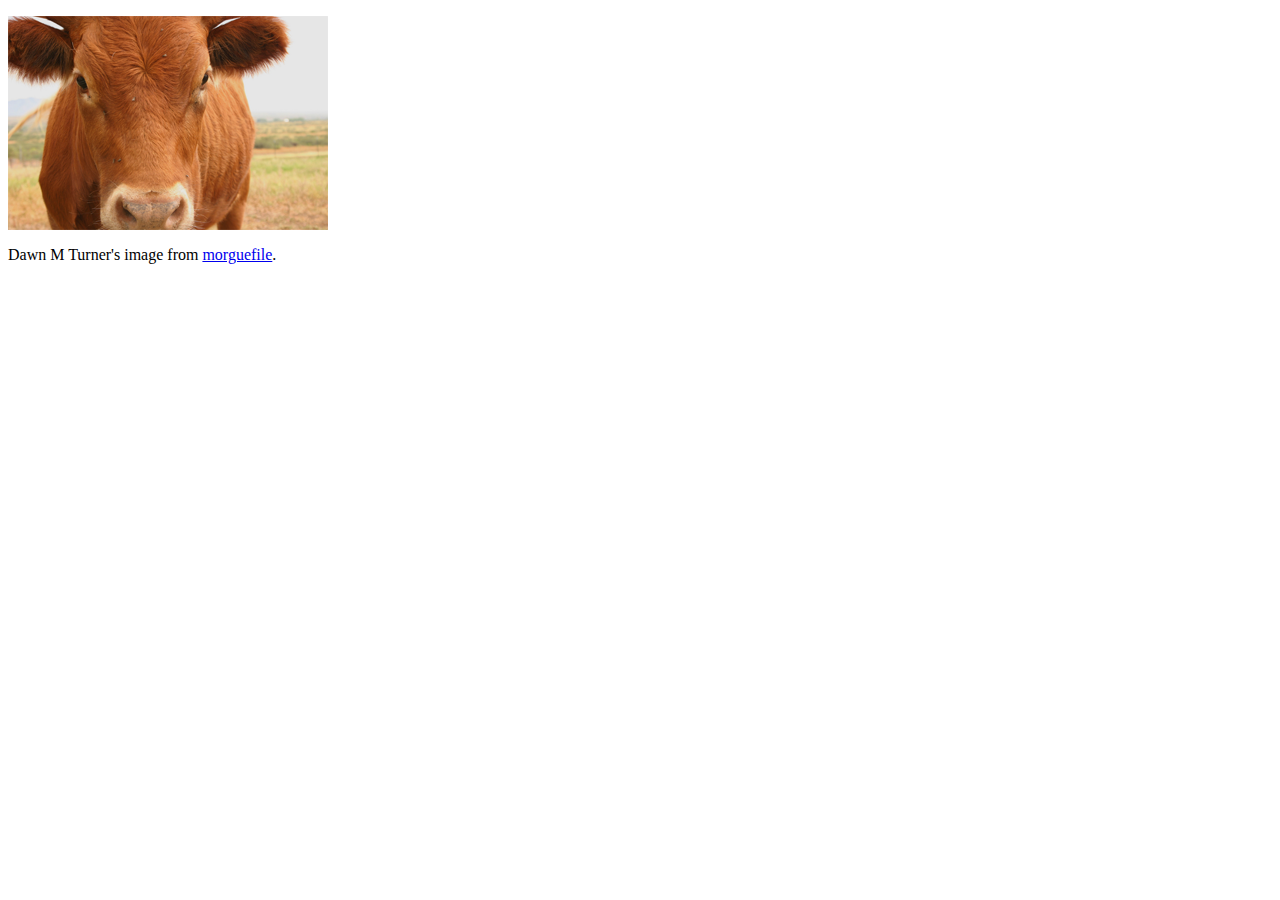
<file: ct310files/lec15/ex06cowPage.html>
<?xml version="1.0"?>
<!DOCTYPE html PUBLIC "-//W3C//DTD XHTML 1.0 Transitional//EN"
   "http://www.w3.org/TR/xhtml1/DTD/xhtml1-transitional.dtd">
<html xmlns="http://www.w3.org/1999/xhtml" >
<head>
<title>Moo ... </title>

</head>
<body>

<p><img src="ex06cow.png" alt="Face of a cow" width="320" height="214" /></p>

<p>Dawn M Turner's image from <a href="http://www.morguefile.com/archive/?display=142002&amp;">morguefile</a>.</p>

</body>
</html>
</file>
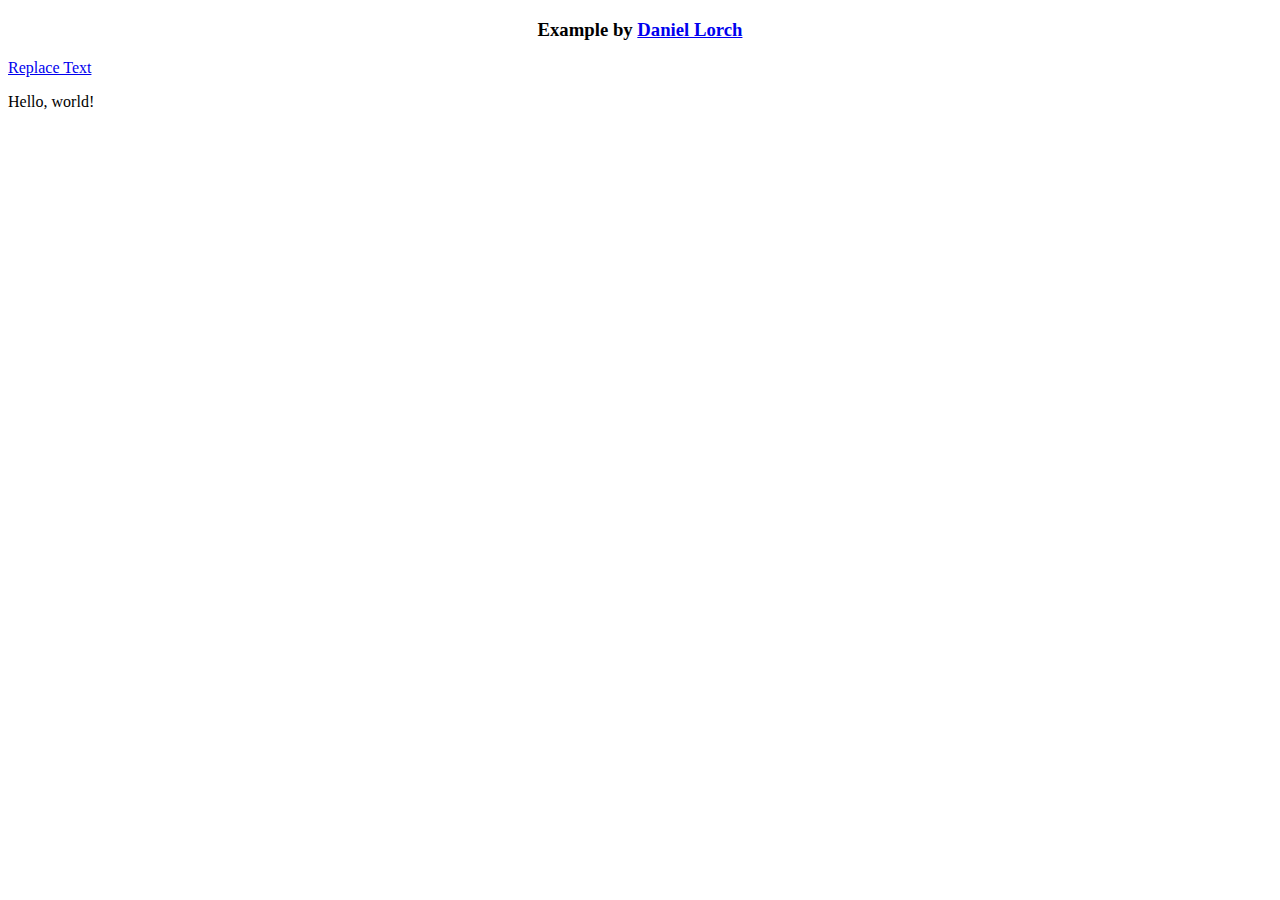
<file: ct310files/lec18/lec18ex01.html>
<!DOCTYPE html PUBLIC "-//W3C//DTD XHTML 1.0 Transitional//EN" "http://www.w3.org/TR/xhtml1/DTD/xhtml1-transitional.dtd">
<html xmlns="http://www.w3.org/1999/xhtml">
<head>
<meta http-equiv="Content-Type" content="text/html; charset=UTF-8" />
<title>Lecture 18 - Example 1</title>

<script type="text/javascript">
function replace() {
  document.getElementById('foo').innerHTML = "Hello, <b>AJAX</b> world!";
}
</script>

</head>
<body>

<h3 style="text-align:center">Example by 
    <a href="http://web.archive.org/web/20110827083343/http://daniel.lorch.cc/docs/ajax_simple/?/docs/ajax_simple"> Daniel Lorch </a></h3>

<p><a href="javascript:replace()">Replace Text</a></p>

<div id="foo">
  Hello, world!
</div>

</body>
</html>
</file>
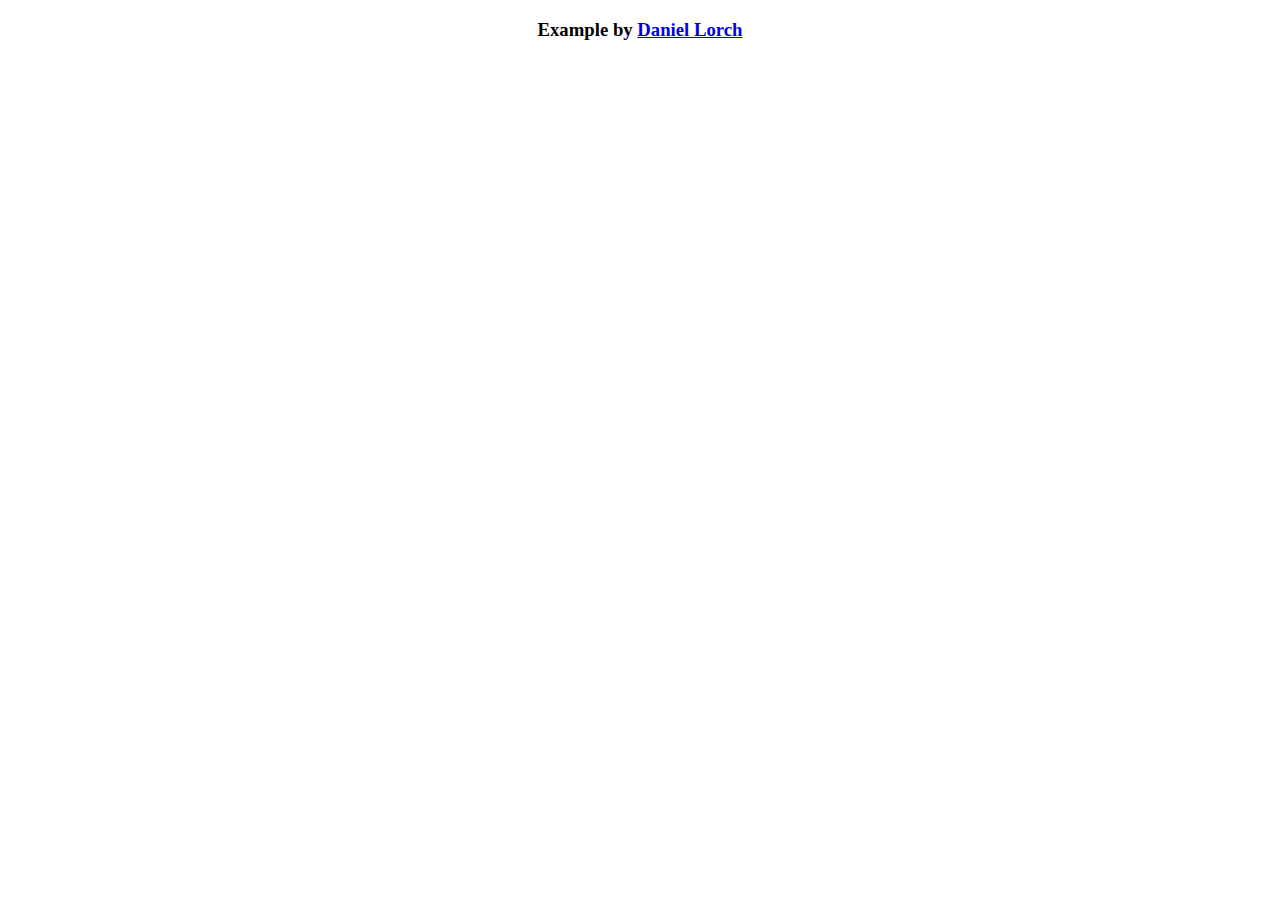
<file: ct310files/lec18/lec18ex02.html>
<!DOCTYPE html PUBLIC "-//W3C//DTD XHTML 1.0 Transitional//EN" "http://www.w3.org/TR/xhtml1/DTD/xhtml1-transitional.dtd">
<html xmlns="http://www.w3.org/1999/xhtml">
<head>
<meta http-equiv="Content-Type" content="text/html; charset=UTF-8" />
<title>Lecture 18 - Example 2</title>

<script type="text/javascript">
var http = false;
if(navigator.appName == "Microsoft Internet Explorer") {
  http = new ActiveXObject("Microsoft.XMLHTTP");
} else {
  http = new XMLHttpRequest();
}
http.open("GET", "test.txt");
http.onreadystatechange=function() {
  if(http.readyState == 4) {
    alert(http.responseText);
  }
}
http.send(null);
</script>
</head>
<body>
<h3 style="text-align:center">Example by 
   <a href="http://web.archive.org/web/20110827083343/http://daniel.lorch.cc/docs/ajax_simple/?/docs/ajax_simple"> 
      Daniel Lorch </a></h3>
</body>
</html>
</file>
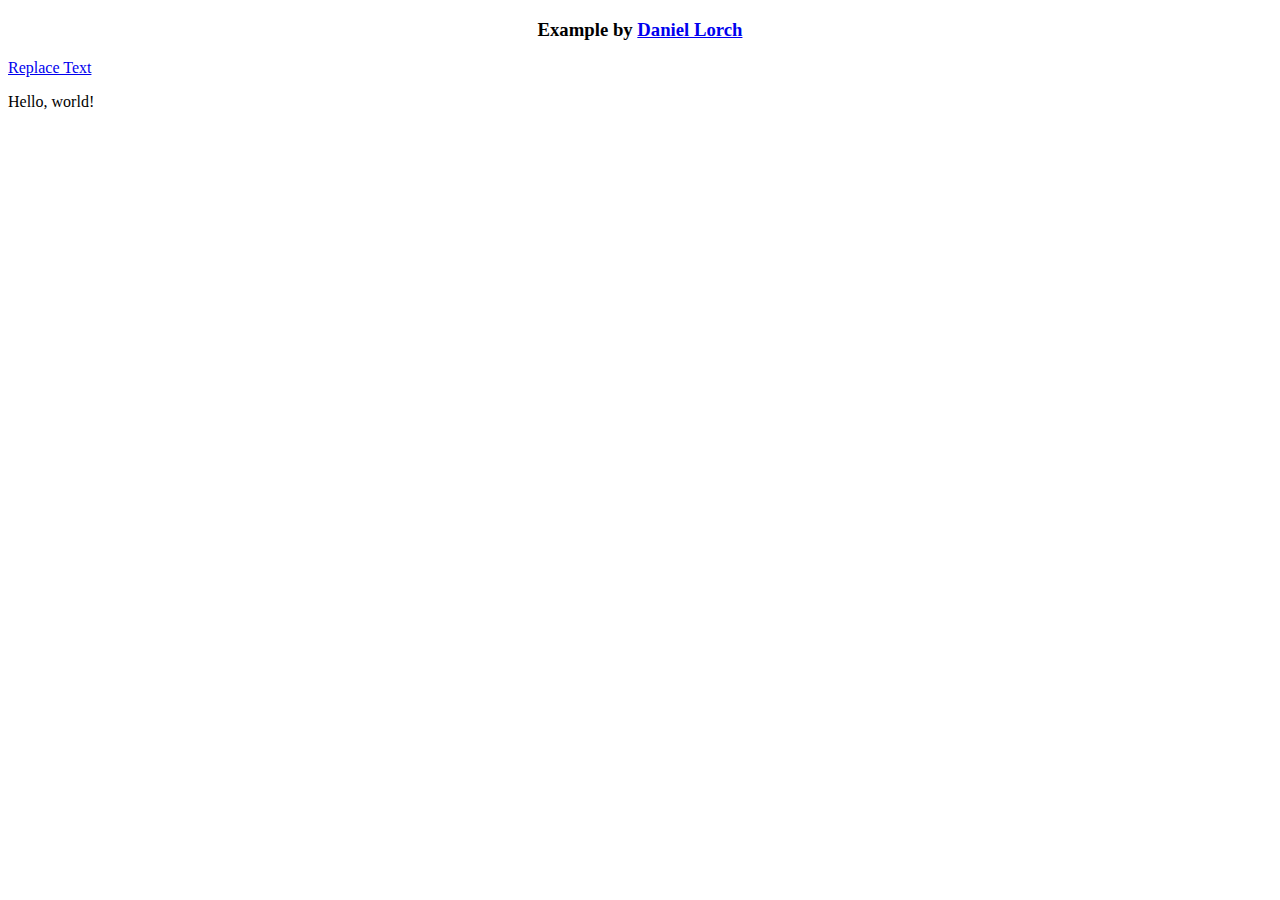
<file: ct310files/lec18/lec18ex03.html>
<!DOCTYPE html PUBLIC "-//W3C//DTD XHTML 1.0 Transitional//EN" "http://www.w3.org/TR/xhtml1/DTD/xhtml1-transitional.dtd">
<html xmlns="http://www.w3.org/1999/xhtml">
<head>
<meta http-equiv="Content-Type" content="text/html; charset=UTF-8" />
<title>Lecture 18 - Example 3</title>
<script type="text/javascript">
var http = false;

if(navigator.appName == "Microsoft Internet Explorer") {
  http = new ActiveXObject("Microsoft.XMLHTTP");
} else {
  http = new XMLHttpRequest();
} 

function replace() {
  http.open("GET", "test.txt", true);
  http.onreadystatechange=function() {
    if(http.readyState == 4) {
      document.getElementById('foo').innerHTML = http.responseText;
    }
  }
  http.send(null);
}
</script>
</head>
<body>
<h3 style="text-align:center">Example by 
   <a href="http://web.archive.org/web/20110827083343/http://daniel.lorch.cc/docs/ajax_simple/?/docs/ajax_simple"> 
   Daniel Lorch </a></h3> 
<p><a href="javascript:replace()">Replace Text</a></p>
<div id="foo">
  Hello, world!
</div>   
</body>
</html>
</file>
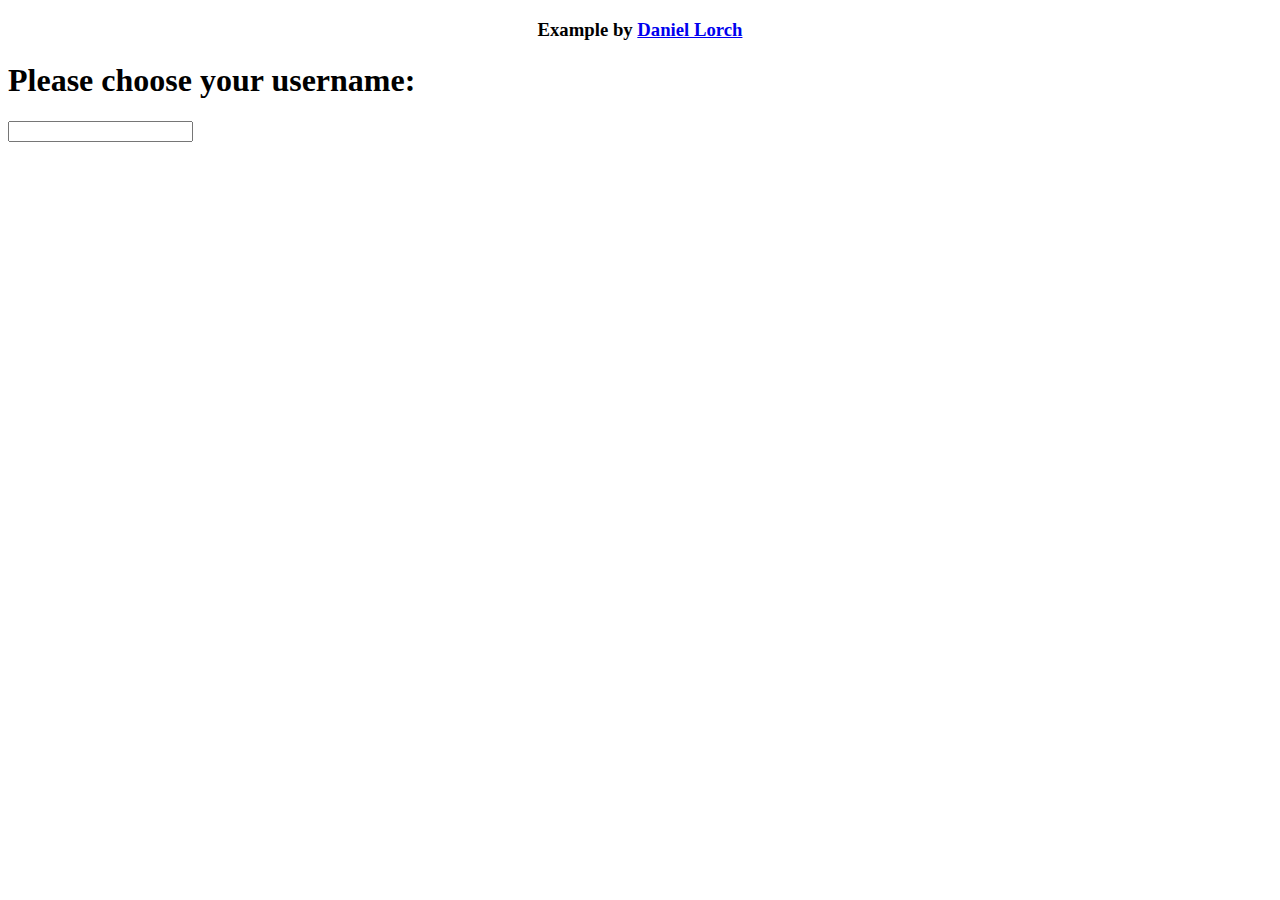
<file: ct310files/lec18/lec18ex04.html>
<!DOCTYPE html PUBLIC "-//W3C//DTD XHTML 1.0 Transitional//EN" "http://www.w3.org/TR/xhtml1/DTD/xhtml1-transitional.dtd">
<html xmlns="http://www.w3.org/1999/xhtml">
<head>
<meta http-equiv="Content-Type" content="text/html; charset=UTF-8" />
<title>Lecture 18 - Example 4</title>
<script type="text/javascript">
	var http = false;
	if (document.domain == 'www.cs.colostate.edu') {
		var vurl = 'http://www.cs.colostate.edu/~ross/ct310lec18validate.php';
	} else {
		var vurl = 'ct310lec18validate.php';
	}
	if (navigator.appName == "Microsoft Internet Explorer") {
		http = new ActiveXObject("Microsoft.XMLHTTP");
	} else {
		http = new XMLHttpRequest();
	}
	function validate(user) {
		http.abort();
		http.open("GET", vurl + '?name=' + user, true);
		http.onreadystatechange = function() {
			if (http.readyState == 4) {
				document.getElementById('valbak').innerHTML = http.responseText;
			}
		}
		http.send(null);
	}
</script>
</head>
<body>
	<h3 style="text-align: center">
		Example by <a
			href="http://web.archive.org/web/20110827083343/http://daniel.lorch.cc/docs/ajax_simple/?/docs/ajax_simple">
			Daniel Lorch </a>
	</h3>
	<h1>Please choose your username:</h1>

	<form>
		<input type="text" onkeyup="validate(this.value)" />
		<div id="valbak"></div>
	</form>
</body>
</html>
</file>
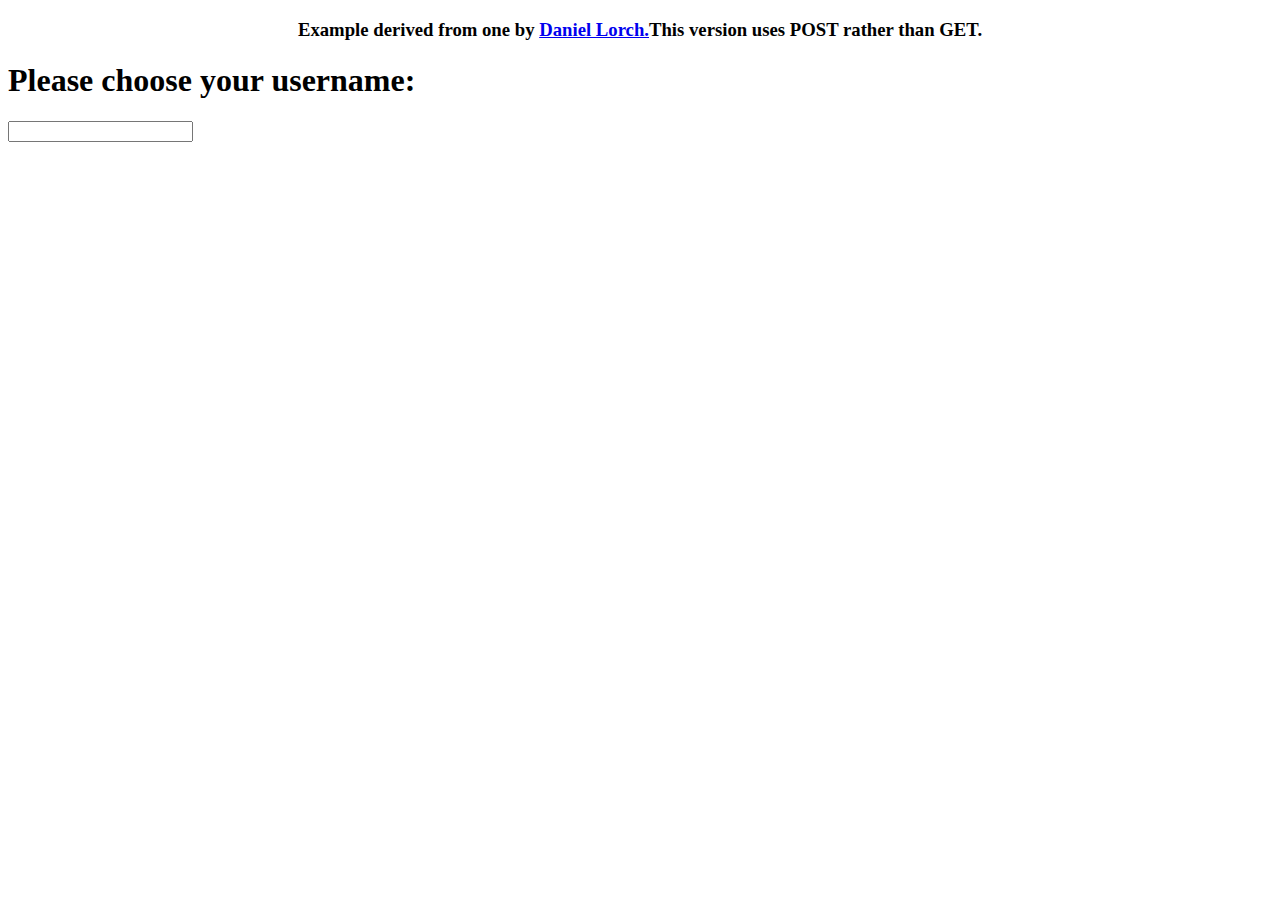
<file: ct310files/lec18/lec18ex05.html>
<!DOCTYPE html PUBLIC "-//W3C//DTD XHTML 1.0 Transitional//EN" "http://www.w3.org/TR/xhtml1/DTD/xhtml1-transitional.dtd">
<html xmlns="http://www.w3.org/1999/xhtml">
<head>
<meta http-equiv="Content-Type" content="text/html; charset=UTF-8" />
<title>Lecture 18 - Example 5</title>
<script type="text/javascript">
	var http = false;
	if (document.domain == 'www.cs.colostate.edu') {
		var vurl = 'http://www.cs.colostate.edu/~ross/ct310lec18validate.php';
	} else {
		var vurl = 'ct310lec18validate.php';
	}
	if (navigator.appName == "Microsoft Internet Explorer") {
		http = new ActiveXObject("Microsoft.XMLHTTP");
	} else {
		http = new XMLHttpRequest();
	}
	function validate(user) {
		var postargs = 'name=' + user;
		http.abort();
		http.open("POST", vurl, true);
		http.setRequestHeader("Content-type", "application/x-www-form-urlencoded");
// 		http.setRequestHeader("Content-length", postargs.length) ;
//  	http.setRequestHeader("Connection", "close");
		
		http.onreadystatechange = function() {
			if (http.readyState == 4) {
				document.getElementById('valbak').innerHTML = http.responseText;
			}
		}
		http.send(postargs);
	}
</script>
</head>
<body>
	<h3 style="text-align: center">
		Example derived from one by <a
			href="http://web.archive.org/web/20110827083343/http://daniel.lorch.cc/docs/ajax_simple/?/docs/ajax_simple">
			Daniel Lorch.</a>This version uses POST rather than GET. 
	</h3>
	<h1>Please choose your username:</h1>

	<form>
		<input type="text" onkeyup="validate(this.value)" />
		<div id="valbak"></div>
	</form>
</body>
</html>
</file>
